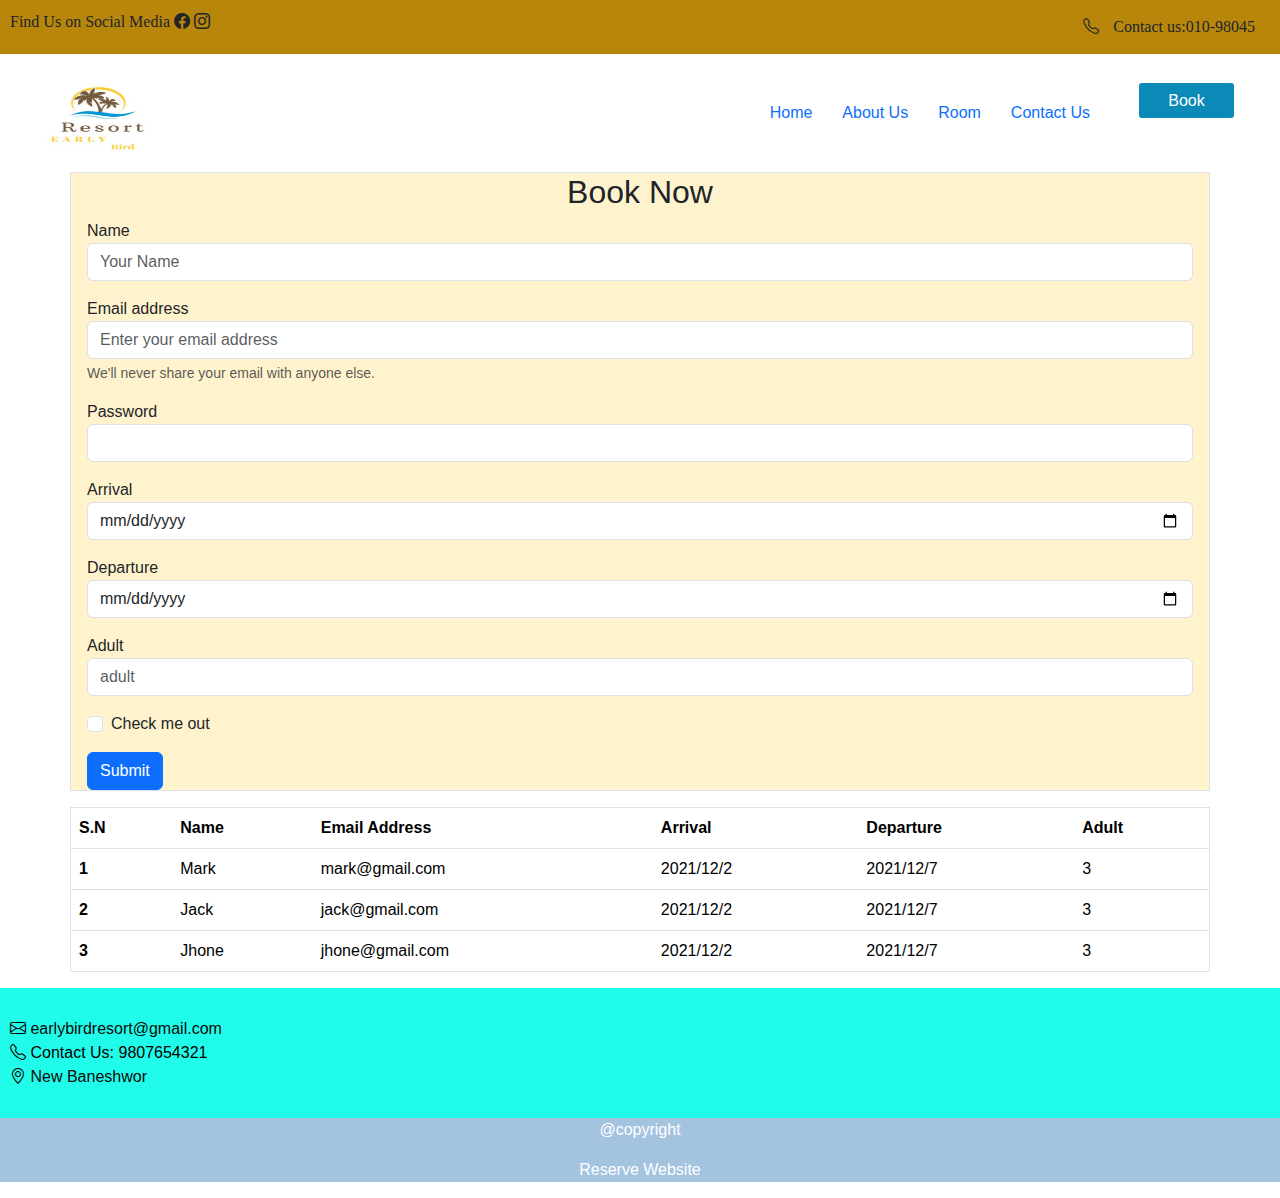
<file: book.html>
<!DOCTYPE html>
<html lang="en">

<head>
    <meta charset="UTF-8">
    <meta name="viewport" content="width=device-width, initial-scale=1.0">
    <title>About Page</title>
    <link rel="stylesheet" href="https://cdn.jsdelivr.net/npm/bootstrap@5.3.3/dist/css/bootstrap.min.css">
    <link rel="stylesheet" href="https://cdn.jsdelivr.net/npm/bootstrap-icons@1.11.3/font/bootstrap-icons.min.css">
    <link rel="stylesheet" href="style.css">
</head>

<body>
    <main class="top">

        <div class="con flex">

            <div>Find Us on Social Media <i class="bi bi-facebook"></i>
                <i class="bi bi-instagram"></i>
            </div>
            <div class="left">
                <i class="bi bi-telephone"></i> Contact us:010-98045
            </div>

        </div>
    </main>

    <section>

        <nav>
            <div class="con flex ai">
                <div id="logo"><img class="w-1" src="img/logo.jpg" alt="logo"></div>

                <ul class="nav">
                    <li><a href="index.html">Home</a></li>
                    <li><a href="About.html">About Us</a></li>

                    <li><a href="Room.html">Room</a></li>
                    <li><a href="contact.html">Contact Us</a></li>

                    <li><a href="book.html"><button class="button">Book Now</button></a></li>
                </ul>


            </div>
        </nav>
        <div class="hamburger">
            <input type="checkbox" id="check">
            <label for="check" class="checkbtn">
                <i class="bi bi-list"></i>
                <!-- </div> -->
            </label>
            <div class="nav-mobile w3-animate-right">
                <a href="index.html">Home</a>
                <a href="About.html">About</a>
                <a href="Room.html">Room</a>
                <a href="contact.html">Contact</a>
                <a href="book.html">Book Now</a>
            </div>
        </div>
    </section>
    <form class="px-3 border bg-warning-subtle w-[400px] container">
        <div>
            <h2 class="text-center">Book Now</h2>
        </div>
        <div class="mb-3">

        <label for="name">Name</label>
        <input type="text" class="form-control"placeholder="Your Name" autocomplete="off">
        </div>
        <div class="mb-3">

            <label for="exampleInputEmail1" >Email address</label>
            <input type="email" class="form-control" id="exampleInputEmail1" placeholder="Enter your email address">
            <div id="emailHelp" class="form-text">We'll never share your email with anyone else.</div>
        </div>
        <div class="mb-3">
            <label for="exampleInputPassword1" >Password</label>
            <input type="password" class="form-control" id="exampleInputPassword1" >
        </div>
        
        <div class="mb-3">
            <label for="arrival">Arrival</label>
            <input type="date" class="form-control"name="text" placeholder="arrival">
        </div>
        <div class="mb-3">
            <label for="departure">Departure</label>
            <input class="form-control" type="date" id="departure" placeholder="departure">
        </div>
        <div class="mb-3">
            <label for="adult">Adult</label>
            <input  class="form-control" type="number" name="text" id="adult" placeholder="adult">

        </div>
        <div class="mb-3 form-check">
            <input type="checkbox" class="form-check-input" id="exampleCheck1">
            <label  for="exampleCheck1">Check me out</label>
        </div>
        <button type="submit" class="btn btn-primary">Submit</button>
    </form>
    
    <table>
        <table class=" container table border py-3 mt-3 ">
            <thead>
              <tr>
                
                <th scope="col">S.N</th>
                <th scope="col">Name</th>
                <th scope="col">Email Address</th>
                <th scope="col">Arrival</th>
                <th scope="col">Departure</th>
                <th scope="col">Adult</th>
              </tr>
            </thead>
            <tbody>
              <tr>
                <th scope="row">1</th>
                <td>Mark</td>
                <td>mark@gmail.com</td>
                <td>2021/12/2</td>
                <td>2021/12/7</td>
                <td>3</td>

              </tr>
              <tr>
                <th scope="row">2</th>
                <td>Jack</td>
                <td>jack@gmail.com</td>
                <td>2021/12/2</td>
                <td>2021/12/7</td>
                <td>3</td>

              </tr>
              
              <tr>
                <th scope="row">3</th>
                <td>Jhone</td>
                <td>jhone@gmail.com</td>
                <td>2021/12/2</td>
                <td>2021/12/7</td>
                <td>3</td>

              </tr>
            </tbody>
          </table>
    </table>

    <section>
        <footer class="footer">
            <div class="con">
                <div class="footer1 ">
                    <div>
                        <i class="bi bi-envelope"></i> <a href="https://gmail.com">earlybirdresort@gmail.com<a>
                    </div>
                    <div>
                        <i class="bi bi-telephone"></i> Contact Us: 9807654321
                    </div>
                    <div>
                        <i class="bi bi-geo-alt"></i> <a href="https://google.map.com"> New Baneshwor</a>
                    </div>

                </div>

            </div>
        </footer>
    </section>
    <section class="footer-bottom ">
        <div class="con">
            <div class="a">
                <p>@copyright</p>

                <div class="b ">
                    <p>Reserve Website</p>
                </div>
            </div>
    </section> 
</body>

</html>
</file>
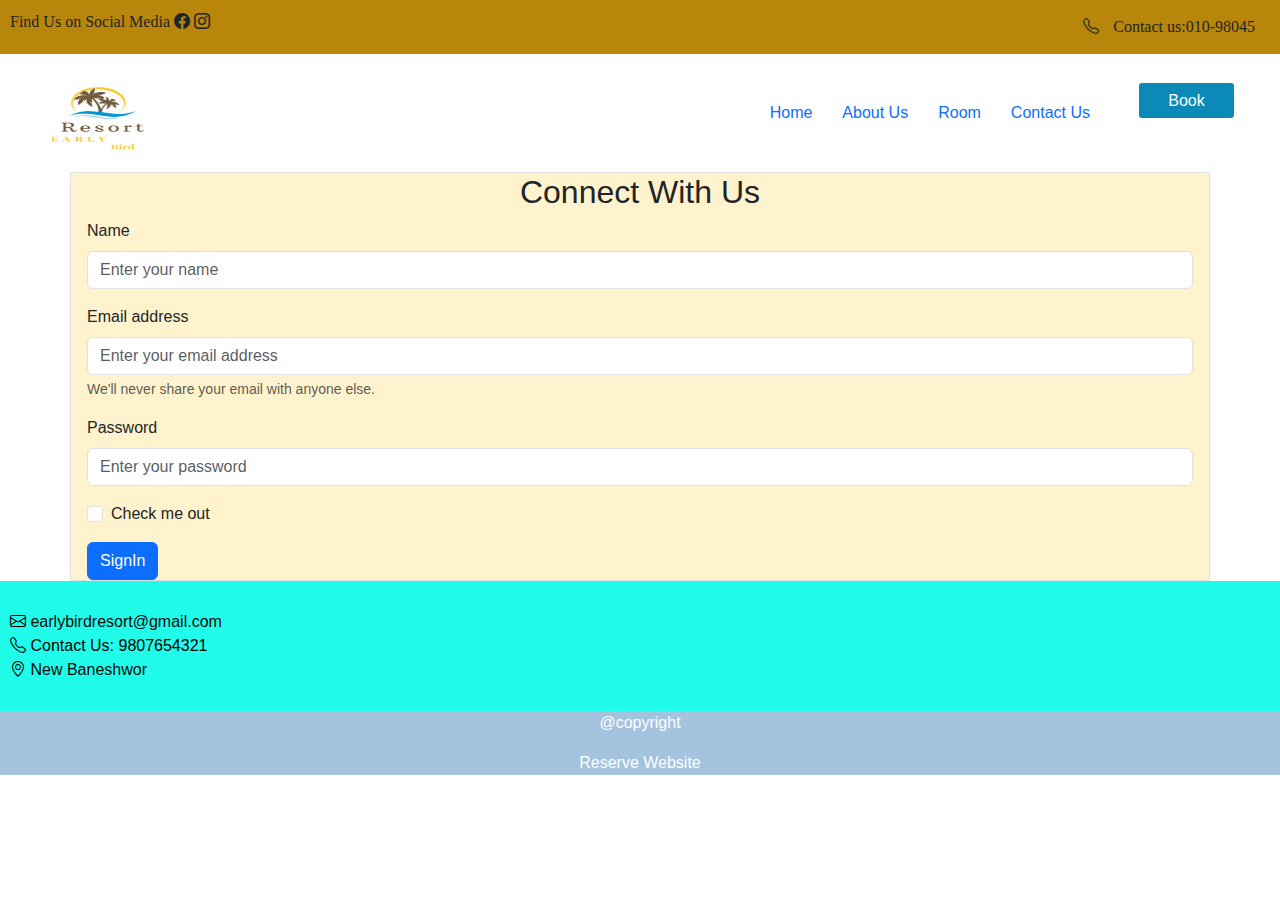
<file: contact.html>
<!DOCTYPE html>
<html lang="en">

<head>
    <meta charset="UTF-8">
    <meta name="viewport" content="width=device-width, initial-scale=1.0">
    <title>Contact Page</title>
    <link rel="stylesheet" href="https://cdn.jsdelivr.net/npm/bootstrap@5.3.3/dist/css/bootstrap.min.css">
    <link rel="stylesheet" href="https://cdn.jsdelivr.net/npm/bootstrap-icons@1.11.3/font/bootstrap-icons.min.css">
    <link rel="stylesheet" href="style.css">
</head>

<body>
    <main class="top">

        <div class="con flex">

            <div>Find Us on Social Media <i class="bi bi-facebook"></i>
                <i class="bi bi-instagram"></i>
            </div>
            <div class="left">
                <i class="bi bi-telephone"></i> Contact us:010-98045
            </div>

        </div>
    </main>




    <section>

        <nav>
            <div class="con flex ai">
                <div id="logo"><img class="w-1" src="img/logo.jpg" alt="logo"></div>

                <ul class="nav">
                    <li><a href="index.html">Home</a></li>
                    <li><a href="About.html">About Us</a></li>

                    <li><a href="Room.html">Room</a></li>
                    <li><a href="contact.html">Contact Us</a></li>

                    <li><a href="book.html"><button class="button">Book Now</button></a></li>
                </ul>


            </div>
        </nav>

        <div class="hamburger">
            <input type="checkbox" id="check">
            <label for="check" class="checkbtn">
                <i class="bi bi-list"></i>
                <!-- </div> -->
            </label>
            <div class="nav-mobile w3-animate-right">
                <a href="index.html">Home</a>
                <a href="About.html">About</a>
                <a href="Room.html">Room</a>
                <a href="contact.html">Contact</a>
                <a href="book.html">Book Now</a>
            </div>
        </div>
    </section>
    <!-- <section>
        <div class="con flex">

            <div> -->
                
                <form class="px-3 border bg-warning-subtle w-[200px] container ">
                    <div>
                        <h2 class="text-center">Connect With Us</h2>
                    </div>
                    <div class="mb-3">
                        <label for="exampleInputPassword1" class="form-label" >Name</label>
                        <input type="text" class="form-control" id="exampleInputPassword1" placeholder="Enter your name">
                    </div>
                    <div class="mb-3">
                        <label for="exampleInputEmail1" class="form-label">Email address</label>
                        <input type="email" class="form-control" id="exampleInputEmail1" aria-describedby="emailHelp" placeholder="Enter your email address">
                        <div id="emailHelp" class="form-text">We'll never share your email with anyone else.</div>
                    </div>
                    <div class="mb-3">
                        <label for="exampleInputPassword1" class="form-label">Password</label>
                        <input type="password" class="form-control" id="exampleInputPassword1" placeholder="Enter your password">
                    </div>
                    <div class="mb-3 form-check">
                        <input type="checkbox" class="form-check-input" id="exampleCheck1">
                        <label class="form-check-label" for="exampleCheck1">Check me out</label>
                    </div>
                    <button type="submit" class="btn btn-primary">SignIn</button>
                </form>
                <!-- <div class="box">
                    <form>
                        <div Class="conn">
                            <h1>Connect With Us</h1>
                        </div>
                        <div class="data ">
                            <div class="form flex">
                                <input name="text" type="text" placeholder="Enter Your Name" autocomplete="off">
                                <input name="text" type="text" placeholder="Enter Your Email/Number" autocomplete="off">
                                <button type="submit">Sign In</button>
                            </div>
                        </div>
                        

                    
                    </form>
                </div> -->

            <!-- </div>
        </div>
    </section> -->



    <section>
        <footer class="footer">
            <div class="con">
                <div class="footer1 ">
                    <div>
                        <i class="bi bi-envelope"></i> <a href="https://gmail.com">earlybirdresort@gmail.com<a>
                    </div>
                    <div>
                        <i class="bi bi-telephone"></i> Contact Us: 9807654321
                    </div>
                    <div>
                        <i class="bi bi-geo-alt"></i> <a href="https://google.map.com"> New Baneshwor</a>
                    </div>

                </div>

            </div>
        </footer>
    </section>
    <section class="footer-bottom">
        <div class="con">
            <div class="a">
                <p>@copyright</p>

                <div class="b">
                    <p>Reserve Website</p>
                </div>
            </div>
    </section>
</body>

</html>
</file>
<file: style.css>
* {
    margin: 0;
    padding: 0;
    box-sizing: border-box;
}
body{
    font-family:'Lucida Sans', 'Lucida Sans Regular', 'Lucida Grande', 'Lucida Sans Unicode', Geneva, Verdana, sans-serif;
}

ul {
    list-style: none;
}

a {
    text-decoration: none;
}

.con {
    max-width: 1280px;
    margin: auto;


}
.ai{
    align-items: center;
}
/* #logo{
    height:77px;
    display: inline;
} */

.top {
    /* width: 100%; */
    padding: 10px;
    text-align: center;
    background-color: darkgoldenrod;

}
/*add*/
.top .con .div{
    display:flex;
    align-items:center;
    justify-content: space-between;
}
.top .con .left i,
.top .con .left{
    margin-right: 10px;
}
.flex {
    display: flex;
    justify-content: space-between;/*add*/
}

.left {

    width: 80%;
    padding: 5px;
    text-align: right;
    background-color: darkgoldenrod;

}

.center {
    
    padding: 10px;
}

.nav {
    /* max-width: 100%; */
    display: flex;
    align-items: center;
    padding: 23px 50px;
    /* gap: 70px;
    
    text-align: center; */
    
    
}
.nav li{
    margin: 0 15px;
}
.bod{
    border-top: 1px solid gray;
    border-bottom: 1px solid gray;
    padding: 4px;
}
#logo {

    height: auto;
    /* display: flex; */
    /* justify-content: space-between; */
    width: 150px;
    
}
.w-1{
    width: 205px;
    height: 118px;
}

.center {
    text-align: center;
    gap: 20px;
}
.button{
    padding: 10px 20px;
    background-color: orange;
    color:#fff;
    border:none;
    border-radius: 5px;
    cursor:pointer;

}
.button:hover{
    background-color: #c44e24;
}

/* .btn {
    background-color: orange;
    color: white;
    width: 100px;
    height: 50px;
    padding: 10px 2px;
    border-radius: 5px;
    align-items: center;
} */

.box1 {

    background-image: linear-gradient(#eacd82e1, rgba(20, 20, 20, 0.411)), url(https://www.dellaresorts.com/new-images/1new-camp-bnr5.jpg);
    /* width: 100%;
    height: 500px;
    color: white;
    text-align: left;
    padding: 150px 30px;
    gap: 10px;
    line-height: 30px; */
    background-size: cover;
    background-position: center;
    padding:100px 0;
    color:#fff;
    text-align: center;
    background-color: #ccc;
}
.box1 h1{
    font-size:2.5rem;
    margin-bottom: 20px;
}
.box1 .p{
    font-size: 20px;
    margin-bottom: 20px;
    text-align: center;
}
/* .box1 .p{
    font-size: 1.1rem;
    margin-bottom: 20px;
} */
.box1 .btn{
    padding: 10px 20px;
    background-color: orange;
    color:#fff;
    border: none;
    border-radius: 5px;
    cursor: pointer;
}
.box1 .btn:hover{
    background-color: #c44e24;
}

.box2 {
    background-image: linear-gradient(#eacd82e1, rgba(20, 20, 20, 0.411)), url(https://images.pexels.com/photos/261169/pexels-photo-261169.jpeg?cs=srgb&dl=pexels-pixabay-261169.jpg&fm=jpg);
    width: 100%;
    height: 300px;
    color: white;
    text-align: left;
    padding: 55px 30px;
    gap: 10px;
    line-height: 30px;
   

}

.para{
    text-align: center;
    padding:60px;
    margin:auto;
    width: 700px;
    height: 200px;
    line-height: 2;
}
span h1{
    margin:auto;
    color:rgb(96, 96, 236);
}
.fea{
    gap:20px;
    border-top: 1px solid gray;
    border-bottom: 1px solid gray;
    text-align: center;
}
.feat{
    text-align: center;
    padding:20px;
}
.list{
    text-align: center;
    line-height: 3;
   
}
.button{
    background-color: #0b8ab8;
    color:white;
    width: 95px;
    height: 35px;
    border-radius: 3px;
    padding:6px 13px;
    margin-top: -7px;
    margin-left: 20%;
}


.grp{
    width:100%;
    height: 500px;
    box-sizing: border-box;
}
.para1{
    padding:21px;
    font-size: 20px;
   
}

.w-10{
    width:200px;
    height:200px
}
.box{
width: 600px;
height: 400px;
background-color: oldlace;
border-top: 2px gray;
/*
background-image: url(https://static.vecteezy.com/system/resources/thumbnails/020/804/109/small_2x/communication-and-technology-concept-hand-putting-wooden-block-cube-symbol-telephone-email-address-website-page-contact-us-or-e-mail-marketing-contact-us-in-customer-support-concept-photo.jpg);
}*/
}
.conn{
    font-size: 30px;
  margin-left: 12%;
 padding: 10px 10px;
 
  
}
.data{
    margin-left: 165px;
}
.form{
    align-items: center;
    display: grid;
    width: 200px;
    height: 100px;
    
}
.form input{
    margin-bottom: 15px;
    padding: 10px;
    font-size: 19px;
    border: 1px solid #ccc;
    border-radius: 4px;
    width:250px;
}
.form button{
    padding: 10px;
    font-size: 16px;
    background-color: #007BFF;
    color: #fff;
    
    border-radius: 4px;
    
}
.box{
    box-shadow: 1px 0px 2px 2px rgb(231, 156, 16);
    margin-left: 40%;
    padding: 10px;
    width:570px;
    height: 350px;
}
.w-100{
    width: 441px;
    height: 237px;
    border-radius: 10px;
    gap: 10px;

}
.w-102{
    width:60%;
    display:grid;    height: 200px;
    padding: 20px 10px;
    margin-left: 20%;
    margin-right: 20%;
    border-radius: 16px;
    
}
.w-106{
    width:60%;
    height: 250px;
    
}
.s{
    text-align: center;
}
.information{
    padding:16px 0;
}

.mid {
    /* padding: 20px;
    width: 100%;
    gap: 10px;
    margin: 2px; */
    flex-wrap: wrap;
    align-items: center;
    gap: 20px;
    display:flex;

}
.home-image img{
    /* border-radius: 50%; */
    width:433px;
    height: 300px;
    /* object-fit: cover; */
    border-radius:20px;
    padding:10px;

}

/* .home-img{
    width:20%;

} */

.mid1 {
    /* width: 700px;
    height: 250px;
    border: 2px solid gray;
    line-height: 2;
    padding:10px;*/
    
    border:2px solid gray;
    border-radius: 12px; 
    width: 700px;
    height: 253px; 
    padding:10px;
    /* flex:2; */
}
.mid1 h2{
    font-size: 2rem;
    margin-bottom: 20px;
    /* display: flex; */
}
.mid1 p{
    font-size: 1.1rem;
    line-height: 1.5;
    display: flex;
}
.bn{
    text-align: center;
    margin-left:30px;
}
.picture{
   
    background-color: #fff;
}
.feebbox{
    display:grid;
    grid-template-columns: repeat(auto-fit,minmax(200px,1fr));
    gap:20px;
}
.box3{
    background-color: #fff;
    box-shadow: 0 4px 8px rgba(0, 0, 0, 0.1);
    padding:20px;
    text-align:center;
}
.box3 img{
    width: 169px;
    height:150px;
    border-radius:5px;
}
.h2{
    font-size: 1.2rem;
    font-weight: bold;
    margin-top: 10px;
}

.info{
border:1px solid gray;
width: 600px;
margin-left: 270px;
background: oldlace;
gap:10px;
}
.mid2{
    width: 115%;
    height: 240px;
    border: 2px solid gray;
    line-height: 1.7;
    padding: 20px 20px;
    text-align: left;
    align-items: center;
    margin:20px;
    border-radius: 10px;
    
}
.mid3{
    /* width: 115%; */
    height: 222px;
    border: 2px solid gray;
    line-height: 1.7;
    padding: 20px;
   
    margin:19px;
    border-radius: 13px;
}
.gall{
    border-top: 1px solid gray;
    padding: 10px;
}
.h {
    /* padding: 10px; */
   margin: auto;
   text-align: center;
}



/* .w-10 {
    width: 200px;
    height: 150px;
    border-radius: 16px;
    padding: 5px 10px;
} */

.star {
    color: orange;
    margin: 10px 0;
    /* display: flex;
    padding: 2px 10px; */

}
.offer{
    text-align: center;
    background-color: lightsalmon;
    font-size: 30px;
}

.h2 {
    padding: 10px;
}

.grid {
    display: grid;
    grid-template-columns: repeat(5, 1fr);
}

:root {
    --brand: #B8860B;
    --primary: #21FCEA;
    --secondary: #A4C3DF;
}
.food{
    padding:10px;
    gap: 20px;
   margin-left:0%;
   margin-right: 20%;
}
.hall{
    padding:10px;
    gap: 20px;
}

.grid2{
    display: grid;
    grid-template-columns: repeat(3,1fr);
    align-items: center;
    margin: 50px;;
}
.grid3{
    display:grid;
    
}
.roomcat{
    padding:30px;
    font-size: 20px;
    border-radius: 10px;
    
}
.room1{
    width:100%;
    border-radius: 20px;
    margin:10px;  
}
.room2{
    width:100%;
   padding:10px 20px;
    margin:10px;
}
.service{
    width:100%;
    height:50%;
    
    display:inline-flex;
    padding: 21px 34px;
    gap:10px;
    line-height: 2;
}

main{
    font-family: Georgia, 'Times New Roman', Times, serif;
}
.w-101{
    width:100%;
    height: 500px;
    background-image: linear-gradient(rgba(0, 0, 0, 0.879),rgba(255, 166, 0, 0.938));
}

.footer {
    background-color: var(--primary);
    /* width: 100%;
    height: 150px; */
    padding: 19px 0px;
    /* line-height: 30px; */
    /* text-align: center; */
   
    
    color:black;

}
.footer1{
    padding:10px;
    gap:10px;
}
.icon {
    margin-right: 5px; /* Adjust this value */
    vertical-align: middle;
}
.footer a{
    color:#0a0909;
    
}

.resort{
    
   width:80%;
   height: 50%;
  margin: auto;
  padding:10px 20px;
}
.room{
    background-image: linear-gradient(#eacd82e1, rgba(20, 20, 20, 0.411)), url(https://www.dellaresorts.com/new-images/1new-camp-bnr5.jpg);
}

/* .footer a {
    text-decoration: none;
    
} */

.footer-bottom {
    background-color: rgb(164, 195, 223);
    /* width: 100%; */
    color:#fff;
    /* padding:10px 0; */
    text-align: center;
   
    
}

.a {
    text-align: center;
    /* padding: 5px; */
    /* height: 50px; */
    box-sizing: border-box;
}

.b {
    text-align: center;
    /* padding: 5px; */
    /* height: 50px; */
    box-sizing: border-box;
}
.story{
    margin:20px;
    border-radius: 17px;
    height: 200px;
    float:left;
    padding: 1px 10px;
    border-radius: 10px;
    
}
.book1{
    font-size: 15px;
    padding:15px; 
    margin-bottom: 15px; 
}
.book1 label {
    display: block;
    margin-bottom: 5px;
}

.book1 input {
    width: 100%;
    padding: 10px;
    box-sizing: border-box;
}

.book2 {
    text-align: center;
}

.book2 .button {
    padding: 10px 20px;
    background-color: #007bff;
    color: white;
    border: none;
    cursor: pointer;
   margin-left: -54px;
   margin-right:130px;

}

.book2 .button:hover {
    background-color: #0056b3;
}
/* input{
    width:50%;
    height: 50px;
    box-sizing: border-box;
    border-radius: 3px;
    margin:8px;
} */

.book2{
    margin-left: 32%;
    padding:20px;
}
.package{
    display:flex;
    
}
.aaa{
    width:20%;
}
 .nav-mobile{
    display: none;
    flex-direction: column;
    position: absolute;
 top: 2.5rem;
 left: 0;
 background: #222831;
 z-index: 1;
 width: 200px; 
    
}
.nav-mobile a {
    color: #fff;
    padding: 1rem 1.5rem;
    display: block;
   
   }
.checkbtn{
    display: none;
    font-size: 30px;
 /* color: white; */
 cursor: pointer;
 
} 
#check:checked ~ .nav-mobile {

    display: block;
   
   }
   .bi-list{
   
    color:rgba(0, 0, 0, 0.843);
   }
   .w3-animate-right{
    animation: animateleft 0.5s ease-out;
   }
   .hamburger{
    display:none;
   }
   #check{display: none;}



@media(max-width:480px){
    .top{position: relative;}
    .flex{flex-direction: column;}
    .left{width: 100%; text-align: center;}
    .nav{display:none;}
    .grid{grid-template-columns: 1fr;}
    /* .grid2{grid-template-columns: 2fr;} */
    
    .center{font-size: 16px; }
    
    .p{font-size: 15px; line-height: 1;}
    .btn{display: none;}
    #logo{left: 20px;}
    .mid{flex-direction: column;}
    .mid1{width:100%; border:none;}
    
    .mid2{Width:100% ;border:none;line-height: 1.2;text-align: left; }
    .mid3{width:100%;border:none; line-height:1.2;padding:3px;}
    .w-100{width:100%;}
    .w-101{width:100%;}
    .w-106{width: 100%;
    display:flex;}
     /* .w-1{align-items: start;}  */
    .box1{width:100%;height:auto;}
    
    
    .p1{font-size: 15px;line-height: 1;}
    .box{width:300px;margin:auto;}
    .data{width:100px;margin: 7px;}
    .conn{font-size: 17px;}
    form{width: 200px;}
    .info{width:400px;margin: 20;}
    
    
#check{display: none;}
    .checkbtn {
        display: block;
         font-size: 2rem;
        position: absolute;
        float:left;
        top: 107px;
        right: 341px; 
        }
        
        .nav-mobile {
            top:145px;
            right: 276px;
            width: 148px;
            height: 260px;
            }
           .nav-mobile a {
            font-size: 1rem;
            padding: 1rem 1rem;

            }
            .hamburger{display:flex;
                align-items: center;} 
                .home-image img{
                    width:100%;
                    height:auto;
                    border-radius: 0;
                }
                .foooter{display: block;}
}
 @media(min-width:480px) and (max-width:780px){
    .flex{display:flex;}
}
</file>
